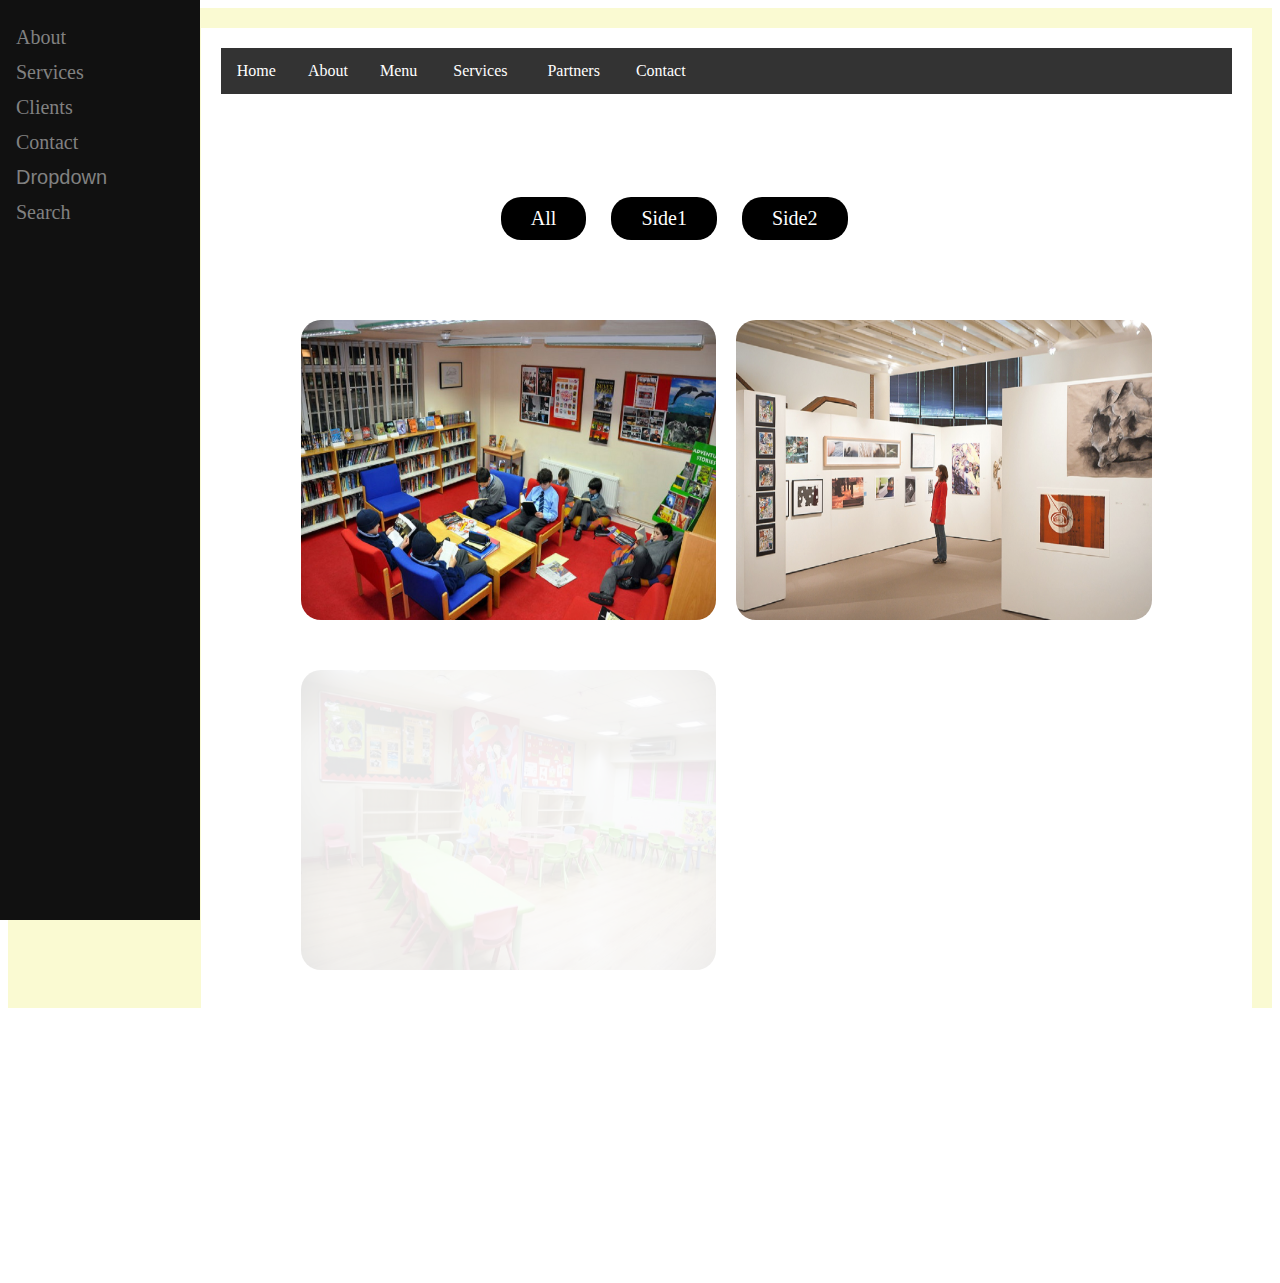
<file: index.html>
﻿<!DOCTYPE html>
<html lang="en">
<head>
    <meta charset="UTF-8">
    <title>Home Page</title>
    <link rel="stylesheet" href="css/stylesheet.css">
    <script src="js/jquery-3.5.1.js"></script>
    <script src="js/Script.js"></script>
    <!-- CSS -->
    <style>
        .hidden {
            display: none;
            transition: 0.1s;
        }
    </style>
</head >
<body>
    <div class="container">

        <div class="sidenav">
            <a href="#about">About</a>
            <a href="#services">Services</a>
            <a href="#clients">Clients</a>
            <a href="#contact">Contact</a>
            <button class="dropdown-btn">
                Dropdown
                <i class="fa fa-caret-down"></i>
            </button>
            <div class="dropdown-container">
                <a href="#">Link 1</a>
                <a href="#">Link 2</a>
                <a href="#">Link 3</a>
            </div>
            <a href="#contact">Search</a>
        </div>



        <div class="main">


            <div class="navbar">
                <a href="Page1.html">Home</a>
                <a href="Page2.html">About</a>
                <a href="Page3.html">Menu</a>
                
                <div class="subnav">
                    <button class="subnavbtn">Services <i class="fa fa-caret-down"></i></button>
                    <div class="subnav-content">
                        <a href="#bring">Bring</a>
                        <a href="#deliver">Deliver</a>
                        <a href="#package">Package</a>
                        <a href="#express">Express</a>
                    </div>
                </div>
                <div class="subnav">
                    <button class="subnavbtn">Partners <i class="fa fa-caret-down"></i></button>
                    <div class="subnav-content">
                        <a href="#link1">Link 1</a>
                        <a href="#link2">Link 2</a>
                        <a href="#link3">Link 3</a>
                        <a href="#link4">Link 4</a>
                    </div>
                </div>
                <a href="#contact">Contact</a>
            </div>
            <br />
            <div id="gallary">
            <ul>
                <li><a href="#" id="all">All</a></li>
                <li><a href="#" id="side1">Side1</a></li>
                <li><a href="#" id="side2">Side2</a></li>
            </ul>
            <div class="img">
                <img class="all side1  hidden" src="images/slider1.jpg"/>
                <img class="all side1  hidden" src="images/slider2.jpg" />
                <img class="all side1  hidden" src="images/slider3.jpg" />
                <img class="all side2  hidden" src="images/slider4.jpg" />
                <img class="all side2  hidden" src="images/slider5.jpg" />
                <img class="all side2  hidden" src="images/slider6.jpg" />
         </div>
           </div>
            <br />
        </div>
    </div>
   <script>
    $(document).ready(function () {
    // Show images one by one when the page loads
    $('.img img').each(function (index) {
        $(this).delay(300 * index).fadeIn(500);
    });

    // Show all images when the "All" button is clicked
    $('#all').click(function (e) {
        e.preventDefault();
        $('.img img').fadeIn(300);
    });

    // Show 3 images when the "Side1" button is clicked
    $('#side1').click(function (e) {
        e.preventDefault();
        $('.img img').hide();
        $('.side1').slice(0, 3).fadeIn(300);
    });

    // Show 3 images when the "Side2" button is clicked
    $('#side2').click(function (e) {
        e.preventDefault();
        $('.img img').hide();
        $('.side2').slice(0, 3).fadeIn(300);
    });
});
   </script>
</body>
</html>
</file>
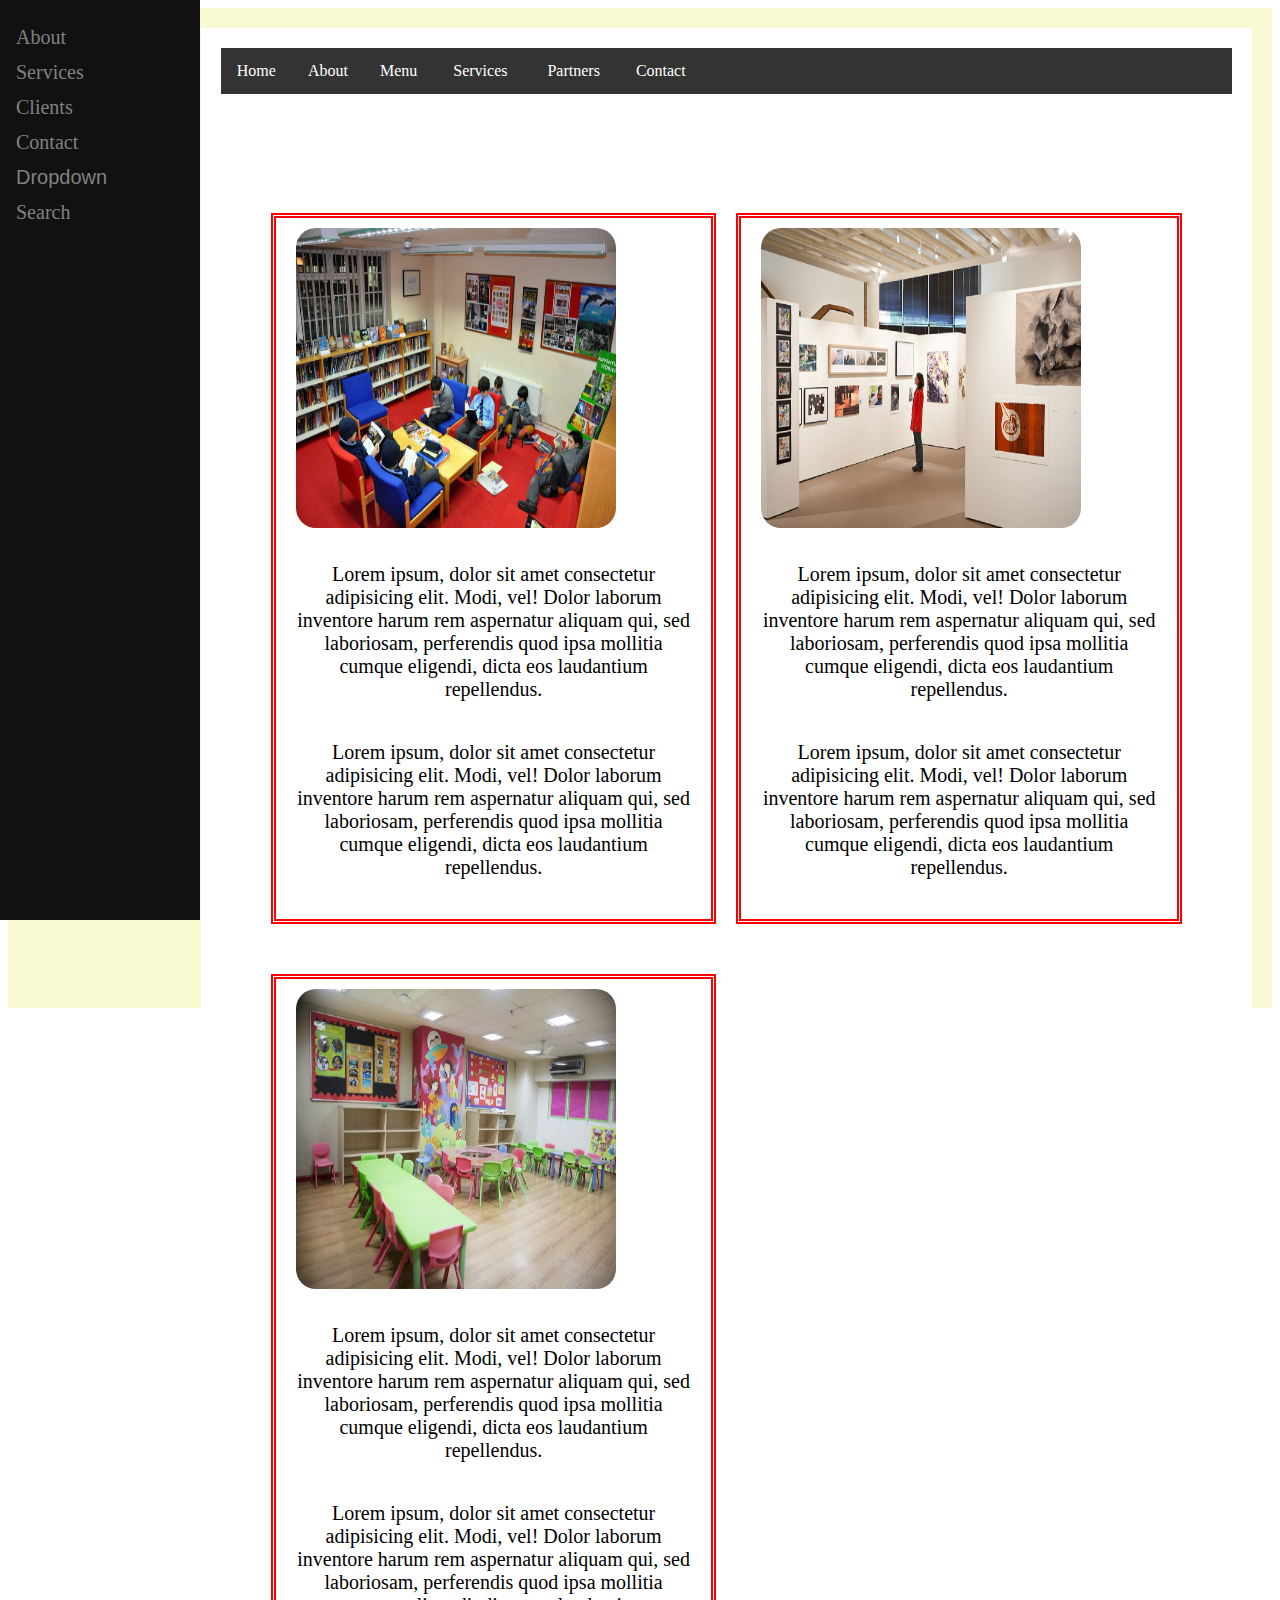
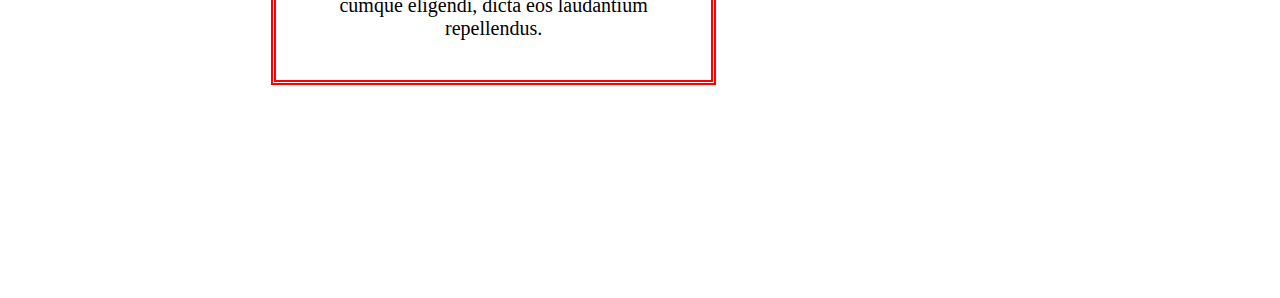
<file: Page2.html>
﻿<!DOCTYPE html>
<html lang="en">
<head>
    <meta charset="UTF-8">
    <title>Home Page</title>
    <link rel="stylesheet" href="css/stylesheet.css">
    <script src="js/jquery-3.5.1.js"></script>
    <script src="js/Script.js"></script>
</head>
<body>
    <div class="container">

        <div class="sidenav">
            <a href="#about">About</a>
            <a href="#services">Services</a>
            <a href="#clients">Clients</a>
            <a href="#contact">Contact</a>
            <button class="dropdown-btn">
                Dropdown
                <i class="fa fa-caret-down"></i>
            </button>
            <div class="dropdown-container">
                <a href="#">Link 1</a>
                <a href="#">Link 2</a>
                <a href="#">Link 3</a>
            </div>
            <a href="#contact">Search</a>
        </div>



        <div class="main">


            <div class="navbar">
                <a href="Page1.html">Home</a>
                <a href="Page2.html">About</a>
                <a href="Page3.html">Menu</a>
                <div class="subnav">
                    <button class="subnavbtn">Services <i class="fa fa-caret-down"></i></button>
                    <div class="subnav-content">
                        <a href="#bring">Bring</a>
                        <a href="#deliver">Deliver</a>
                        <a href="#package">Package</a>
                        <a href="#express">Express</a>
                    </div>
                </div>
                <div class="subnav">
                    <button class="subnavbtn">Partners <i class="fa fa-caret-down"></i></button>
                    <div class="subnav-content">
                        <a href="#link1">Link 1</a>
                        <a href="#link2">Link 2</a>
                        <a href="#link3">Link 3</a>
                        <a href="#link4">Link 4</a>
                    </div>
                </div>
                <a href="#contact">Contact</a>
            </div>
            <br />
            <br />
            <br />
            
            <div class="cont">
                <div class="box">
                  <img src="images/slider1.jpg" id="photo1" onclick="changePhoto('photo1')">
                  <p>Lorem ipsum, dolor sit amet consectetur adipisicing elit. Modi, vel! Dolor laborum inventore harum rem aspernatur aliquam qui, sed laboriosam, perferendis quod ipsa mollitia cumque eligendi, dicta eos laudantium repellendus.</p>
                  <p>Lorem ipsum, dolor sit amet consectetur adipisicing elit. Modi, vel! Dolor laborum inventore harum rem aspernatur aliquam qui, sed laboriosam, perferendis quod ipsa mollitia cumque eligendi, dicta eos laudantium repellendus.</p>
                </div>
                <div class="box">
                  <img src="images/slider2.jpg" id="photo2" onclick="changePhoto('photo2')">
                  <p>Lorem ipsum, dolor sit amet consectetur adipisicing elit. Modi, vel! Dolor laborum inventore harum rem aspernatur aliquam qui, sed laboriosam, perferendis quod ipsa mollitia cumque eligendi, dicta eos laudantium repellendus.</p>
                  <p>Lorem ipsum, dolor sit amet consectetur adipisicing elit. Modi, vel! Dolor laborum inventore harum rem aspernatur aliquam qui, sed laboriosam, perferendis quod ipsa mollitia cumque eligendi, dicta eos laudantium repellendus.</p>
                </div>
                <div class="box">
                  <img src="images/slider3.jpg" id="photo3" onclick="changePhoto('photo3')">
                  <p>Lorem ipsum, dolor sit amet consectetur adipisicing elit. Modi, vel! Dolor laborum inventore harum rem aspernatur aliquam qui, sed laboriosam, perferendis quod ipsa mollitia cumque eligendi, dicta eos laudantium repellendus.</p>
                  <p>Lorem ipsum, dolor sit amet consectetur adipisicing elit. Modi, vel! Dolor laborum inventore harum rem aspernatur aliquam qui, sed laboriosam, perferendis quod ipsa mollitia cumque eligendi, dicta eos laudantium repellendus.</p>
                </div>
              </div>
           
           
            <br />



        </div>

    </div>

<script>
    function changePhoto(photoId) {
    var photo = document.getElementById(photoId);
    if (photo.src.endsWith('images/slider1.jpg')) {
    photo.src = 'images/slider4.jpg';
    } else if (photo.src.endsWith('images/slider2.jpg')) {
    photo.src = 'images/slider5.jpg';
   } else if (photo.src.endsWith('images/slider3.jpg')) {
    photo.src = 'images/slider6.jpg';
   }
}
</script>
</body>
</html>
</file>
<file: css/stylesheet.css>
/*-------------------container--------------------*/
.container {
    width: 100%;
    margin: 0;
    padding:0;
    background: lightgoldenrodyellow;
    min-height: 1000px;
}
    /*-------------------nav--------------------*/
.navbar {
    overflow: hidden;
    background-color: #333;
}

    .navbar a {
        float: left;
        font-size: 16px;
        color: white;
        text-align: center;
        padding: 14px 16px;
        text-decoration: none;
    }

.subnav {
    float: left;
    overflow: hidden;
   
}

    .subnav .subnavbtn {
        font-size: 16px;
        border: none;
        outline: none;
        color: white;
        padding: 14px 16px;
        background-color: inherit;
        font-family: inherit;
        margin: 0;
        width:100%;
    }

    .navbar a:hover, .subnav:hover .subnavbtn {
        background-color: red;
    }

.subnav-content {
    display: none;
    position: absolute;
    left: 20%;
    background-color: red;
    width: 80%;
    z-index: 1;
    float:right
}

    .subnav-content a {
        float: left;
        color: white;
        text-decoration: none;
    }

        .subnav-content a:hover {
            background-color: #eee;
            color: black;
        }

.subnav:hover .subnav-content {
    display: block;
}
    /*-------------------footer--------------------*/

    .footer {
        background-color:black;
        height: 50px;
        padding: 20px;
        text-align: center;
    }   
    /*-------------------body--------------------*/
.sidenav {
    height: 100%;
    width: 20%;
    position: fixed;
    z-index: 1;
    top: 0;
    left: 0;
    padding-left:0;
    margin-left:0;
    background-color: #111;
    overflow-x: hidden;
    padding-top: 60px;
    float:left;
}

    /* Style the sidenav links and the dropdown button */
    .sidenav a, .dropdown-btn {
        padding: 6px 8px 6px 16px;
        text-decoration: none;
        font-size: 20px;
        color: #818181;
        display: block;
        border: none;
        background: none;
        width: 100%;
        text-align: left;
        cursor: pointer;
        outline: none;
    }

        /* On mouse-over */
        .sidenav a:hover, .dropdown-btn:hover {
            color: #f1f1f1;
        }

/* Main content */
.main {
    /* Same as the width of the sidenav */
    font-size: 20px; /* Increased text to enable scrolling */
    padding: 0;
    float:right;
    width:80%;
    left:20%;
    overflow:hidden;
    min-height:1000px;
}

/* Add an active class to the active dropdown button */
.active {
    background-color: green;
    color: white;
}

/* Dropdown container (hidden by default). Optional: add a lighter background color and some left padding to change the design of the dropdown content */
.dropdown-container {
    display: none;
    background-color: #262626;
    padding-left: 8px;
}

/* Optional: Style the caret down icon */
.fa-caret-down {
    float: right;
    padding-right: 8px;
}

/* Some media queries for responsiveness */
@media screen and (max-height: 450px) {
    .sidenav {
        padding-top: 15px;
    }

        .sidenav a {
            font-size: 18px;
        }
}
/*---------------------------------------*/
#slidershow div {
    position: relative;
}

    #slidershow div img {
        position: absolute;
        left: 0;
        top: 0;
    }

.sidenav {
    height: 100%;
    width: 200px;
    position: fixed;
    z-index: 1;
    top: 0;
    left: 0;
    background-color: #111;
    overflow-x: hidden;
    padding-top: 20px;
}


    .sidenav a, .dropdown-btn {
        padding: 6px 8px 6px 16px;
        text-decoration: none;
        font-size: 20px;
        color: #818181;
        display: block;
        border: none;
        background: none;
        width: 100%;
        text-align: left;
        cursor: pointer;
        outline: none;
    }


        .sidenav a:hover, .dropdown-btn:hover {
            color: #f1f1f1;
        }


.main {
    font-size: 20px;
    margin: 20px;
    padding: 20px;
    background-color: white;
}


.active {
    background-color: green;
    color: white;
}


.dropdown-container {
    display: none;
    background-color: #262626;
    padding-left: 8px;
}


.fa-caret-down {
    float: right;
    padding-right: 8px;
}


@media screen and (max-height: 450px) {
    .sidenav {
        padding-top: 15px;
    }

        .sidenav a {
            font-size: 18px;
        }
}

/*--------------------gallary--------------------*/
#gallary {
    padding: 30px;
    padding-top: 50px;
    padding-bottom: 100px;

}
#gallary ul
{
    margin-left: 200px;
    list-style: none;
}
#gallary  ul li{
    display: inline-block;
    padding: 10px;  
}
#gallary  ul li a{
    padding:10px 30px;
    display: block;
    background-color: #000;
    color: #fff;
    text-decoration: none;
    border-radius: 20px;
    transition: 0.3s;
    font-family: cursive;
}
#gallary  ul li a:hover{
    background-color: #DA0C81;
    border: 1px solid #000;

}
#gallary .img{
    display: grid;
    grid-template-columns: repeat(auto-fill,minmax(300px,1fr));
    gap: 20px;
    row-gap: 50px;
    background-color: #fff;
    padding: 50px;
    margin-bottom: 100px;
}
#gallary .img img{
width: 100%;
height: 300px;
border-radius: 20px;
transition: 1s;
}
#gallary .img img:hover{
    border: 5px dotted #000;
    transform: rotate(360deg);
}
/*--------------------About--------------------*/

.cont {
    display: grid;
    grid-template-columns: repeat(auto-fill,minmax(300px,1fr));
    gap: 20px;
    row-gap: 50px;
    background-color: #fff;
    padding: 50px;
    margin-bottom: 100px;
  }
  
  .box {
    
    border: 5px double red;
    padding: 10px;
    transition: 0.3s;
  }
  .box:hover{
    border: 5px dotted #3085C3;
  }
  .box img {
    margin-left: 10px;
    width: 320px;
    height: 300px;
    border-radius: 20px;
    transition: 0.3s;
  }
  .box p{
    padding: 10px;
    font-weight: normal;
    font-size: normal;
    font-family:cursive;
    text-align: center;
  }

  /*************** menu ****************/
</file>
